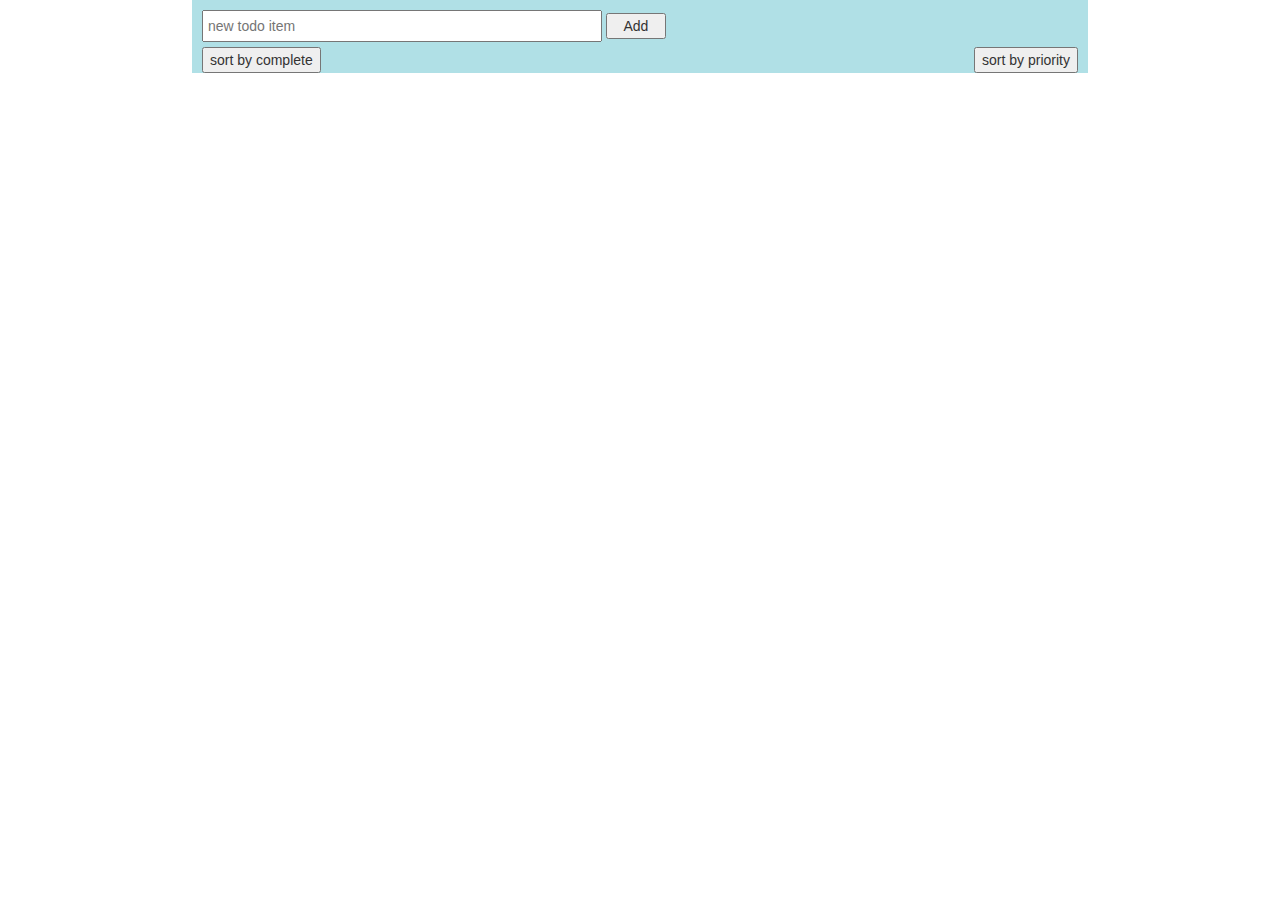
<file: client/index.html>
<!DOCTYPE html>
<html>
<head>
  <title>BZtodo</title>
  <link rel="stylesheet" href="//netdna.bootstrapcdn.com/bootstrap/3.1.1/css/bootstrap.min.css">
  <script src="//ajax.googleapis.com/ajax/libs/jquery/1.7.0/jquery.min.js"></script>
  <script src="//netdna.bootstrapcdn.com/bootstrap/3.1.1/js/bootstrap.min.js"></script>
  <link rel="stylesheet" type="text/css" href="css/main.css">
  <script type="text/javascript" src="js/main.js"></script>
</head>
<body>
  <div class="outer">
  <div>
     <div> 
      <form>
        <input type="text" id="inpTxt" placeholder="new todo item"/>
        <input type="submit" id="addBtn" value="Add" />
      </form>
      </div>
    <div class="button-group">
      <button id="sortDoneBut">sort by complete</button> 
      <button id="sortPriorBut">sort by priority</button>
    </div>
    <div>
      <ul class="list-group">
        <!--produced by view
    `   <li class="list-group-item">
          <input class="ckbox" type="checkbox"'+checked+'/>
          <span class="item">the default task</span>
          <span class="list-right">
            <select class="priority">
              <option value="0">low</option>
              <option value="0">medium</option>
              <option value="0">high</option>
            </select>
            <a href="">
              <span class="glyphicon glyphicon-remove-sign"></span>
            </a>
          </span>
        </li>
        -->    
      </ul>
    </div>
  </div>
  <div id="htest"></div>
</body>
</html>
</file>
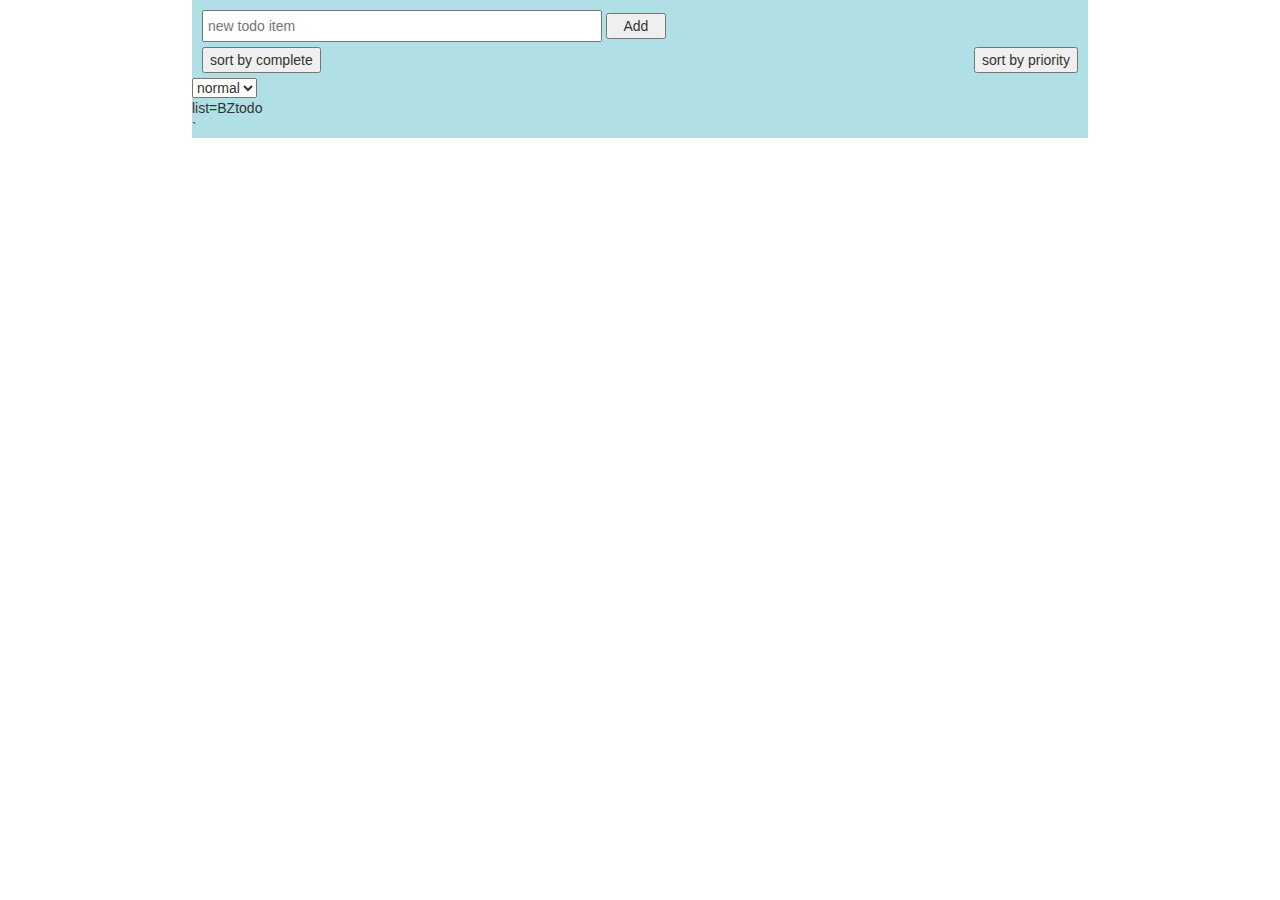
<file: clientNg/index.html>
<!DOCTYPE html>
<html>
<head>
  <title>BZtodo</title>
  <link rel="stylesheet" href="//netdna.bootstrapcdn.com/bootstrap/3.1.1/css/bootstrap.min.css">
  <script src="//ajax.googleapis.com/ajax/libs/jquery/1.7.0/jquery.min.js"></script>
  <script src="//netdna.bootstrapcdn.com/bootstrap/3.1.1/js/bootstrap.min.js"></script>
  <link rel="stylesheet" type="text/css" href="css/main.css">
  <script src="lib/angular/angular.js"></script>
  <script src="lib/angular/angular-route.js"></script>
  <script src="lib/underscore.js"></script>  
  <script type="text/javascript" src="js/main.js"></script>
</head>
<body ng-app="bzTodoApp">
  <div ng-view="list"></div>
</body>
</html>
</file>
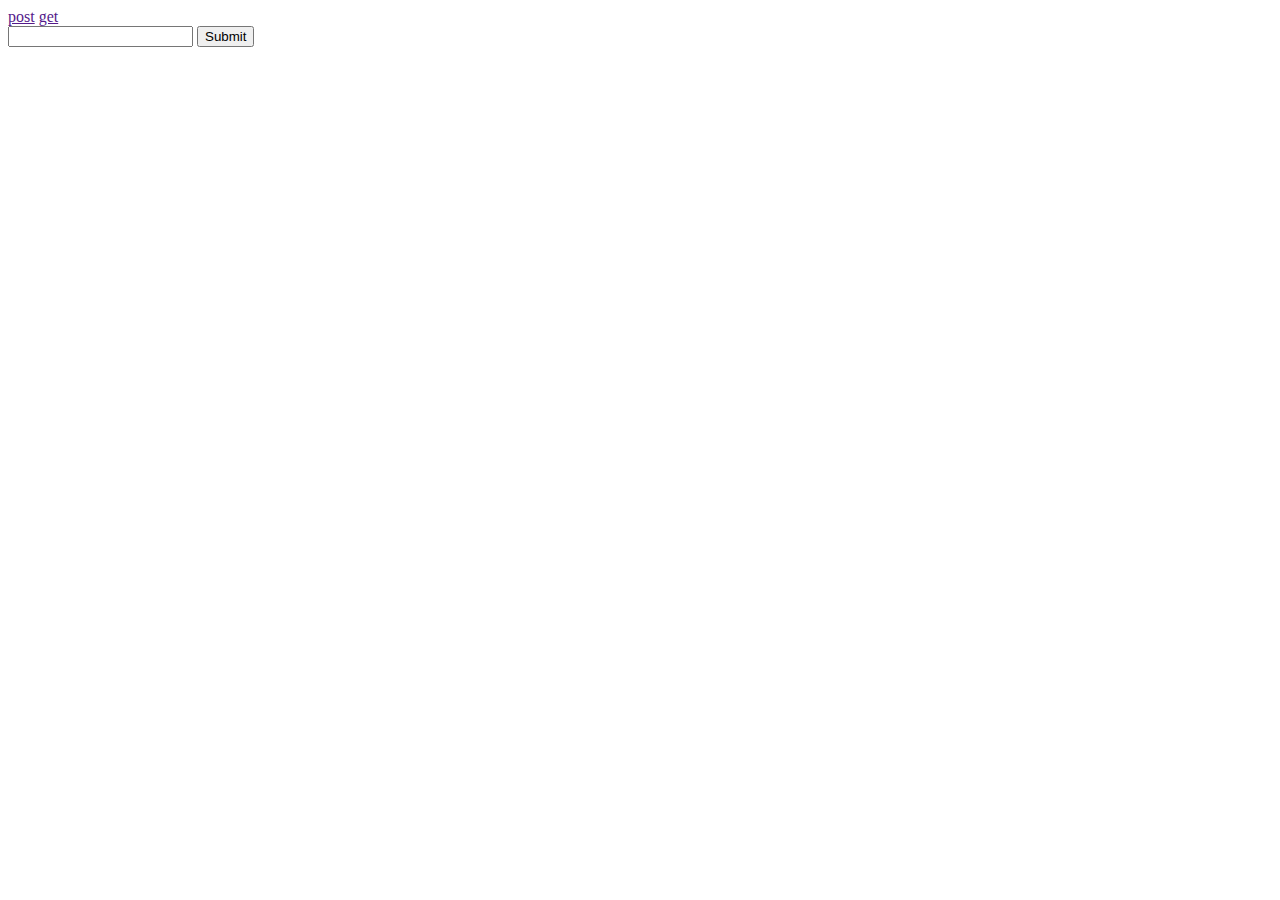
<file: tests/post-spec.html>
<!DOCTYPE html>
<html>
<head>
  <title>post-spec tests</title>
  <script src="//ajax.googleapis.com/ajax/libs/jquery/1.7.0/jquery.min.js"></script>

</head>
<body>
<a href="" id="post">post</a>
<a href="" id="get">get</a>
<form >
  <input type"text"/> 
  <input type="submit"/>
</form>
<script type="text/javascript">
var na = {
  item:''
}
var objn = {
  BZtodo:[]
}
$('#post').click(function(){
  event.preventDefault();
  console.log(data.BZtodo);
  var dataJ=JSON.stringify(data.BZtodo);
  $.post("../server/post.php?list=BZtodo", {data: dataJ}).done(function(data){});
})
$('#get').click(function(){
  event.preventDefault();
  var nqrep = 'list=BZtodo';
  $.get('../server/get.php', nqrep, function(dataJ) {
    if (!dataJ){
      console.log(dataJ);
      var data =JSON.parse(dataJ);
      var items = JSON.parse(data.items);
      objn.BZtodo = items;
      console.log(objn);
      localStorage.setItem('BZtest', JSON.stringify(objn));      
    }
  });
})
$('form').submit(function(){
  event.preventDefault();
  na.item=$('input').val();
  objn.BZtodo.push(na)
  objnJ=JSON.stringify(objn);
  console.log(objnJ);
})

var data = {"BZtodo":[{"item":"Read the reqs","done":true,"priority":0},{"item":"Meet some of the reqs","done":true,"priority":0},{"item":"Check boundary cases","done":true,"priority":0},{"item":"Add priority feature","done":true,"priority":0},{"item":"add ctrl and view objects","done":true,"priority":0},{"item":"Get something running","done":true,"priority":0},{"item":"Add simple validation","done":true,"priority":1},{"item":"Add sorting by complete","done":true,"priority":1},{"item":"Replace jquery events with events object","done":false,"priority":2},{"item":"Make it pretty","done":false,"priority":2},{"item":"read the reqs again","done":false,"priority":2},{"item":"set up server","done":false,"priority":2},{"item":"don't do this","done":false,"priority":1}]};  
</script>
</body>
</html>
</file>
<file: client/css/main.css>
form {
  margin-left:10px;
  margin-top:5px;
}
#inpTxt {
  width:400px;
  padding:4px;
}
#addBtn {
  width:60px;
}
.list-right {
  float: right
}
.outer {
  padding-top:5px;
  margin-left:auto;
  margin-right:auto;
  width:70%;
  background-color:#b0e0e6;
}

.item {
  margin-left:10px;
  padding: 30px
  font-weight:bold;
  font-size:1.3em;
}
.priority {
  width:5.6em;
  margin-right:10px ;
  font-size: .8em;
}
input[type=checkbox]
{
  -webkit-transform: scale(1.5);
  padding: 10px;
}
.button-group {
  margin:5px 10px 5px 10px;
}
#sortPriorBut {
  float: right;
}
@media (max-width: 468px) {
  .item {font-size:34px;}
  .outer {width:200px;}
  input[type=checkbox]
  .ckbox {-webkit-transform: scale(6);}  
  .main { width:30%; }
  .col1 { float: left; width:34%; }
  .col2 {float: left; width:33%; }
  .col3 {width:33%; } 
  /* You can also tweak any other styles in a breakpoint */
  H1 { color: blue; font-size:1.2em }
}
</file>
<file: clientNg/css/main.css>
form {
  margin-left:10px;
  margin-top:5px;
}
#inpTxt {
  width:400px;
  padding:4px;
}
#addBtn {
  width:60px;
}
.list-right {
  float: right
}
.outer {
  padding-top:5px;
  margin-left:auto;
  margin-right:auto;
  width:70%;
  background-color:#b0e0e6;
}

.item {
  margin-left:10px;
  padding: 30px
  font-weight:bold;
  font-size:1.3em;
}
.priority {
  width:10.6em;
  margin-right:10px ;
  font-size: .8em;
}
input[type=checkbox]
{
  -webkit-transform: scale(1.5);
  padding: 10px;
}
.button-group {
  margin:5px 10px 5px 10px;
}
#sortPriorBut {
  float: right;
}
@media (max-width: 468px) {
  .item {font-size:34px;}
  .outer {width:200px;}
  input[type=checkbox]
  .ckbox {-webkit-transform: scale(6);}  
  .main { width:30%; }
  .col1 { float: left; width:34%; }
  .col2 {float: left; width:33%; }
  .col3 {width:33%; } 
  /* You can also tweak any other styles in a breakpoint */
  H1 { color: blue; font-size:1.2em }
}
</file>
